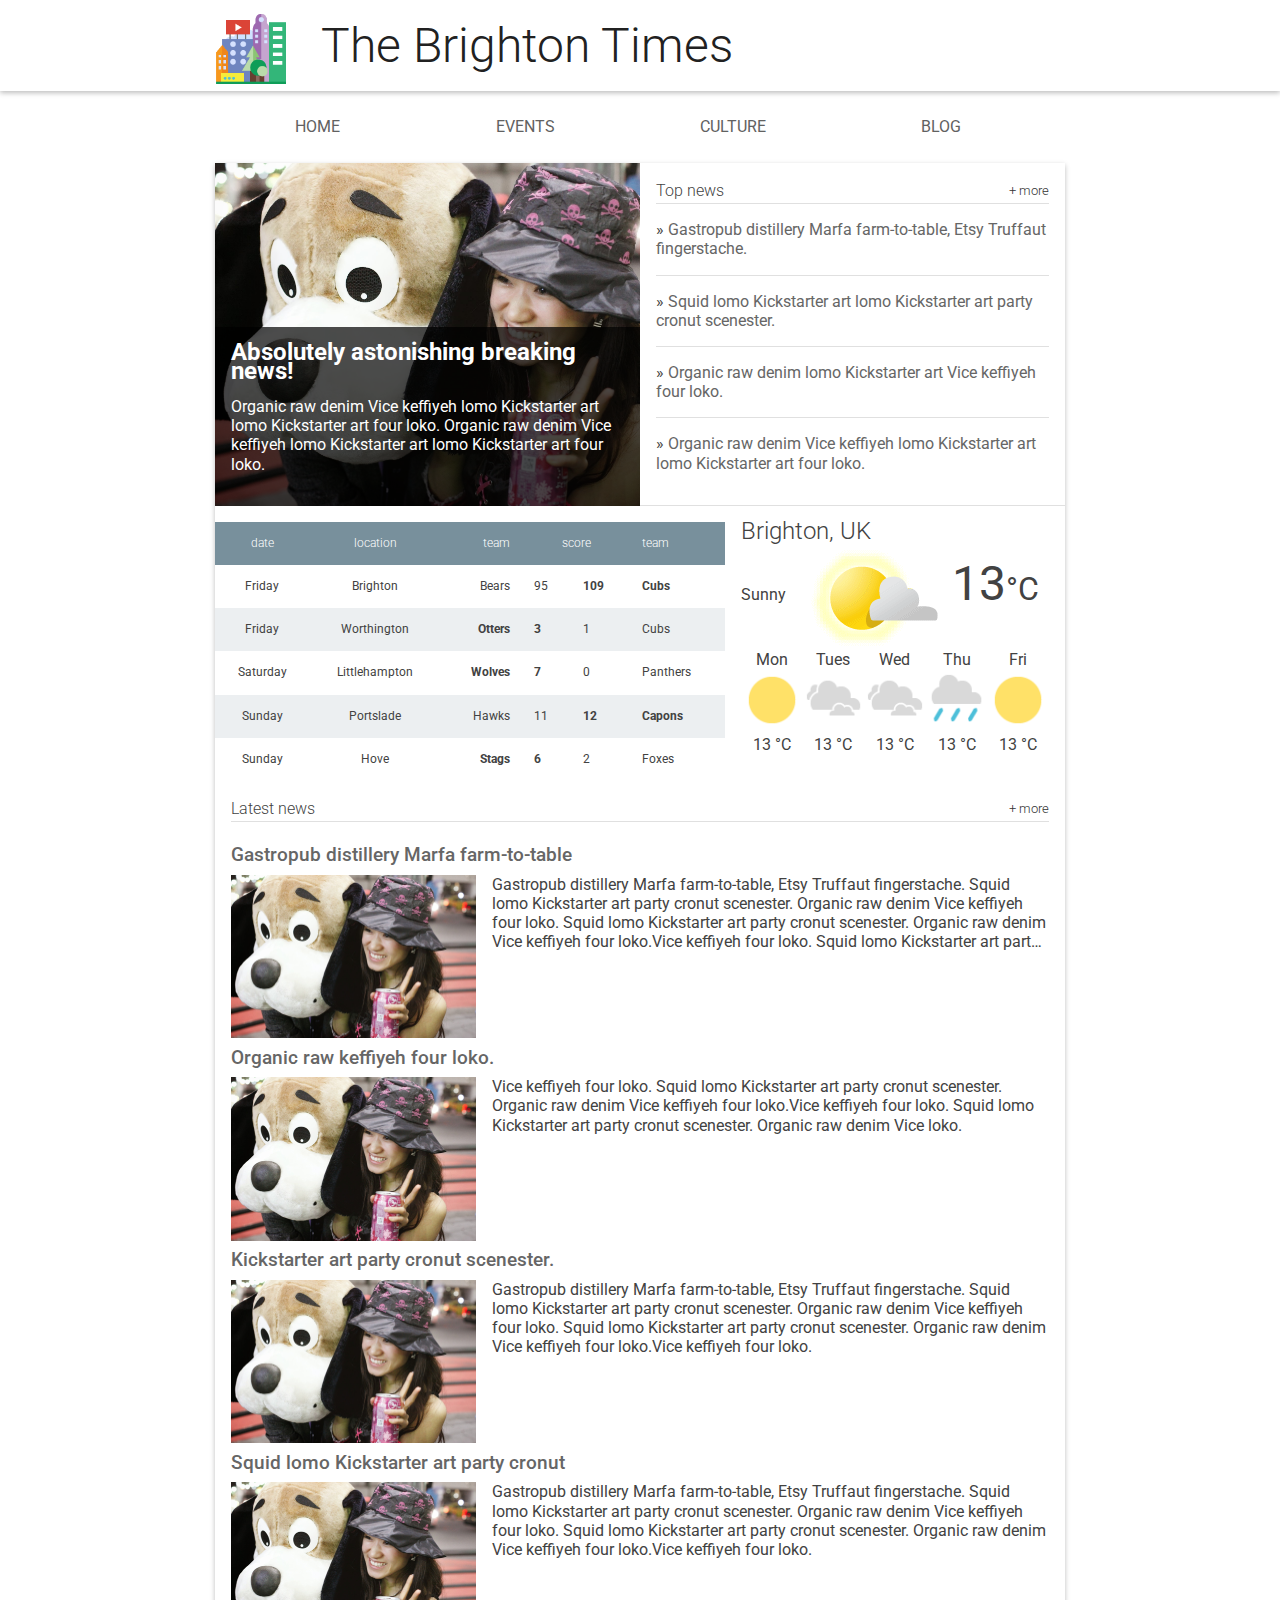
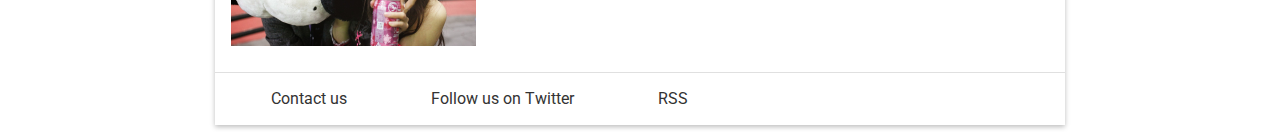
<file: project3/index.html>
<!doctype html>
<html lang="en">
  <head>
    <meta charset="utf-8">
    <meta name="viewport" content="width=device-width,initial-scale=1">
    <meta http-equiv="X-UA-Compatible" content="IE=edge">
    <title>Brighton Times</title>
    <link href="https://fonts.googleapis.com/css?family=Roboto:300,400,500" rel="stylesheet" type="text/css">
    <link rel="stylesheet" type="text/css" href="main.css">
    <link rel="stylesheet" type="text/css" href="responsive.css">
    <link rel="stylesheet" type="text/css" href="final.css">
  </head>
  <body>

    <header class="header">
      <div class="header__inner">
        <img class="header__logo" src="images/city.png" alt="iconic view of a cityscape">
        <h1 class="header__title">
          The Brighton Times
        </h1>
        <a id="menu" class="header__menu">
          <svg xmlns="http://www.w3.org/2000/svg" viewBox="0 0 24 24">
            <path d="M2 6h20v3H2zm0 5h20v3H2zm0 5h20v3H2z"/>
          </svg>
        </a>
      </div>
    </header>

    <nav id="drawer" class="nav">
      <ul class="nav__list">
        <li class="nav__item"><a href="https://pwa-mws.firebaseapp.com">Home</a></li>
        <li class="nav__item"><a href="#">Events</a></li>
        <li class="nav__item"><a href="#">Culture</a></li>
        <li class="nav__item"><a href="#">Blog</a></li>
      </ul>
    </nav>

    <main>
      <section class="content">
        <section class="hero">
          <article class="description">
            <h2>Absolutely astonishing breaking news!</h2>
            <p>Organic raw denim Vice keffiyeh lomo Kickstarter art lomo Kickstarter art four loko. Organic raw denim Vice keffiyeh lomo Kickstarter art lomo Kickstarter art four loko.</p>
          </article>
        </section>

        <section class="news top-news">
          <h2 class="news__title">Top news <a href="#" class="news__more">+ more</a></h2>
          <ul>
            <li class="top-news__item">
              <a href="#">Gastropub distillery Marfa farm-to-table, Etsy Truffaut fingerstache.</a>
            </li>
            <li class="top-news__item">
              <a href="#">Squid lomo Kickstarter art lomo Kickstarter art party cronut scenester.</a>
            </li>
            <li class="top-news__item">
              <a href="#">Organic raw denim lomo Kickstarter art Vice keffiyeh four loko.</a>
            </li>
            <li class="top-news__item">
              <a href="#">Organic raw denim Vice keffiyeh lomo Kickstarter art lomo Kickstarter art four loko.</a>
            </li>
          </ul>
        </section>

        <section class="scores">
          <table class="scores__table">
            <thead>
              <tr>
                <th>date</th>
                <th class="scores__location">location</th>
                <th>team</th>
                <th colspan="2">score</th>
                <th>team</th>
              </tr>
            </thead>
            <tbody>
              <tr>
                <td>Friday</td>
                <td class="scores__location">Brighton</td>
                <td>Bears</td>
                <td>95</td>
                <td class="winner">109</td>
                <td class="winner">Cubs</td>
              </tr>
              <tr>
                <td>Friday</td>
                <td class="scores__location">Worthington</td>
                <td class="winner">Otters</td>
                <td class="winner">3</td>
                <td>1</td>
                <td>Cubs</td>
              </tr>
              <tr>
                <td>Saturday</td>
                <td class="scores__location">Littlehampton</td>
                <td class="winner">Wolves</td>
                <td class="winner">7</td>
                <td>0</td>
                <td>Panthers</td>
              </tr>
              <tr>
                <td>Sunday</td>
                <td class="scores__location">Portslade</td>
                <td>Hawks</td>
                <td>11</td>
                <td class="winner">12</td>
                <td class="winner">Capons</td>
              </tr>
              <tr>
                <td>Sunday</td>
                <td class="scores__location">Hove</td>
                <td class="winner">Stags</td>
                <td class="winner">6</td>
                <td>2</td>
                <td>Foxes</td>
              </tr>
              
            </tbody>
          </table>
        </section>

        <section class="weather">
          <span class="weather__location">Brighton, UK</span>
          <span class="weather__desc">Sunny</span>
          <span class="weather__today">
          <img class="weather__today__image" src="images/weather.png" alt="icon of a partially cloudy day"><span class="weather__today__temp">13</span><span class="weather__today__deg">&deg;C</span>
          </span>
          <ul class="weather__next">
            <li class="weather__next__item">
              <span>Mon</span>
              <img class="weather__next__image" src="images/sunny.png" alt="icon of a sunny day">
              <span>13 &deg;C</span>
            </li><li class="weather__next__item">
              <span>Tues</span>
              <img class="weather__next__image" src="images/cloudy.png" alt="icon of a cloudy day">
              <span>13 &deg;C</span>
            </li><li class="weather__next__item">
              <span>Wed</span>
              <img class="weather__next__image" src="images/cloudy.png" alt="icon of a cloudy day">
              <span>13 &deg;C</span>
            </li><li class="weather__next__item">
              <span>Thu</span>
              <img class="weather__next__image" src="images/rain.png" alt="icon of a rainy day">
              <span>13 &deg;C</span>
            </li><li class="weather__next__item">
              <span>Fri</span>
              <img class="weather__next__image" src="images/sunny.png" alt="icon of a sunny day">
              <span>13 &deg;C</span>
            </li>
          </ul>
        </section>

        <section class="news recent-news">
          <h2 class="news__title">Latest news <a href="#" class="news__more">+ more</a></h2>
          <ul>
            <li class="snippet">
              <h3 class="snippet__title"><a href="#">Gastropub distillery Marfa farm-to-table</a></h3>
              <div class="snippet__thumbnail">
                <img src='images/dog_small.jpg' alt="picture of a girl with a large, stuffed dog toy">
              </div>
              <p class="snippet__description">Gastropub distillery Marfa farm-to-table, Etsy Truffaut fingerstache.
              Squid lomo Kickstarter art party cronut scenester. Organic raw denim Vice keffiyeh four loko. Squid lomo Kickstarter art party cronut scenester. Organic raw denim Vice keffiyeh four loko.Vice keffiyeh four loko. Squid lomo Kickstarter art party cronut scenester. Organic raw denim Vice keffiyeh four loko.Vice keffiyeh four loko. Squid lomo Kickstarter art party cronut scenester. Organic raw denim Vice keffiyeh four loko.
              </p>
            </li>
            <li class="snippet">
              <div class="snippet__thumbnail">
                <img src='images/dog_small.jpg' alt="picture of a girl with a large, stuffed dog toy">
              </div>
              <h3 class="snippet__title"><a href="#">Organic raw keffiyeh four loko.</a></h3>
              <p class="snippet__description">Vice keffiyeh four loko. Squid lomo Kickstarter art party cronut scenester. Organic raw denim Vice keffiyeh four loko.Vice keffiyeh four loko. Squid lomo Kickstarter art party cronut scenester. Organic raw denim Vice loko.
              </p>
            </li>
            <li class="snippet">
              <div class="snippet__thumbnail">
                <img src='images/dog_small.jpg' alt="picture of a girl with a large, stuffed dog toy">
              </div>
              <h3 class="snippet__title"><a href="#">Kickstarter art party cronut scenester.</a></h3>
              <p class="snippet__description">Gastropub distillery Marfa farm-to-table, Etsy Truffaut fingerstache.
              Squid lomo Kickstarter art party cronut scenester. Organic raw denim Vice keffiyeh four loko. Squid lomo Kickstarter art party cronut scenester. Organic raw denim Vice keffiyeh four loko.Vice keffiyeh four loko.
              </p>
            </li>
            <li class="snippet">
              <div class="snippet__thumbnail">
                <img src='images/dog_small.jpg' alt="picture of a girl with a large, stuffed dog toy">
              </div>
              <h3 class="snippet__title"><a href="#">Squid lomo Kickstarter art party cronut </a></h3>
              <p class="snippet__description">Gastropub distillery Marfa farm-to-table, Etsy Truffaut fingerstache.
              Squid lomo Kickstarter art party cronut scenester. Organic raw denim Vice keffiyeh four loko. Squid lomo Kickstarter art party cronut scenester. Organic raw denim Vice keffiyeh four loko.Vice keffiyeh four loko.
              </p>
            </li>
          </ul>
        </section>
      </section>
      <footer>
        <ul>
          <li><a href="#">Contact us</a></li>
          <li><a href="#">Follow us on Twitter</a></li>
          <li><a href="#">RSS</a></li>
        </ul>
      </footer>
    </main>
    <script>
      /*
       * Open the drawer when the menu ison is clicked.
       */
      var menu = document.querySelector('#menu');
      var main = document.querySelector('main');
      var drawer = document.querySelector('.nav');

      menu.addEventListener('click', function(e) {
        drawer.classList.toggle('open');
        e.stopPropagation();
      });
      main.addEventListener('click', function() {
        drawer.classList.remove('open');
      });

    </script>
  </body>
</html>
</file>
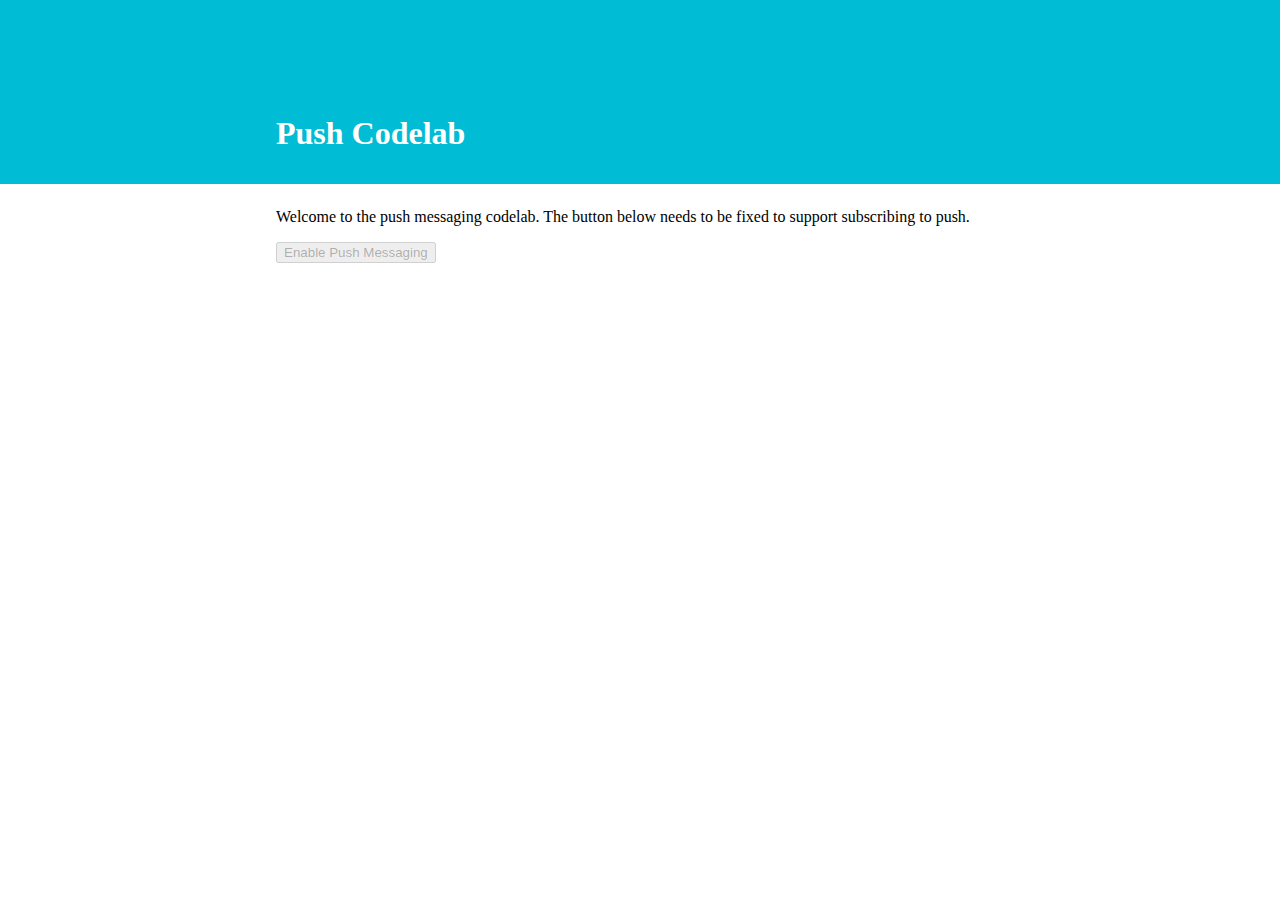
<file: push/app/index.html>
<!DOCTYPE html>
<html>
<head>
  <meta charset="utf-8">
  <meta http-equiv="X-UA-Compatible" content="IE=edge">
  <meta name="viewport" content="width=device-width, initial-scale=1.0">

  <title>Push Codelab</title>

  <link rel="stylesheet" href="https://fonts.googleapis.com/icon?family=Material+Icons">
  <link rel="stylesheet" href="https://code.getmdl.io/1.2.1/material.indigo-pink.min.css">
  <script defer src="https://code.getmdl.io/1.2.1/material.min.js"></script>
  <link rel="stylesheet" href="styles/index.css">
</head>

<body>

  <header>
    <h1>Push Codelab</h1>
  </header>

  <main>
    <p>Welcome to the push messaging codelab. The button below needs to be
    fixed to support subscribing to push.</p>
    <p>
      <button disabled class="js-push-btn mdl-button mdl-js-button mdl-button--raised mdl-js-ripple-effect">
        Enable Push Messaging
      </button>
    </p>
    <section class="subscription-details js-subscription-details is-invisible">
      <p>Once you've subscribed your user, you'd send their subscription to your
      server to store in a database so that when you want to send a message
      you can lookup the subscription and send a message to it.</p>
      <p>To simplify things for this code lab copy the following details
      into the <a href="https://web-push-codelab.glitch.me//">Push Companion
      Site</a> and it'll send a push message for you, using the application
      server keys on the site - so make sure they match.</p>
      <pre><code class="js-subscription-json"></code></pre>
    </section>
  </main>

  <script src="scripts/main.js"></script>

  <script src="https://code.getmdl.io/1.2.1/material.min.js"></script>
</body>
</html>
</file>
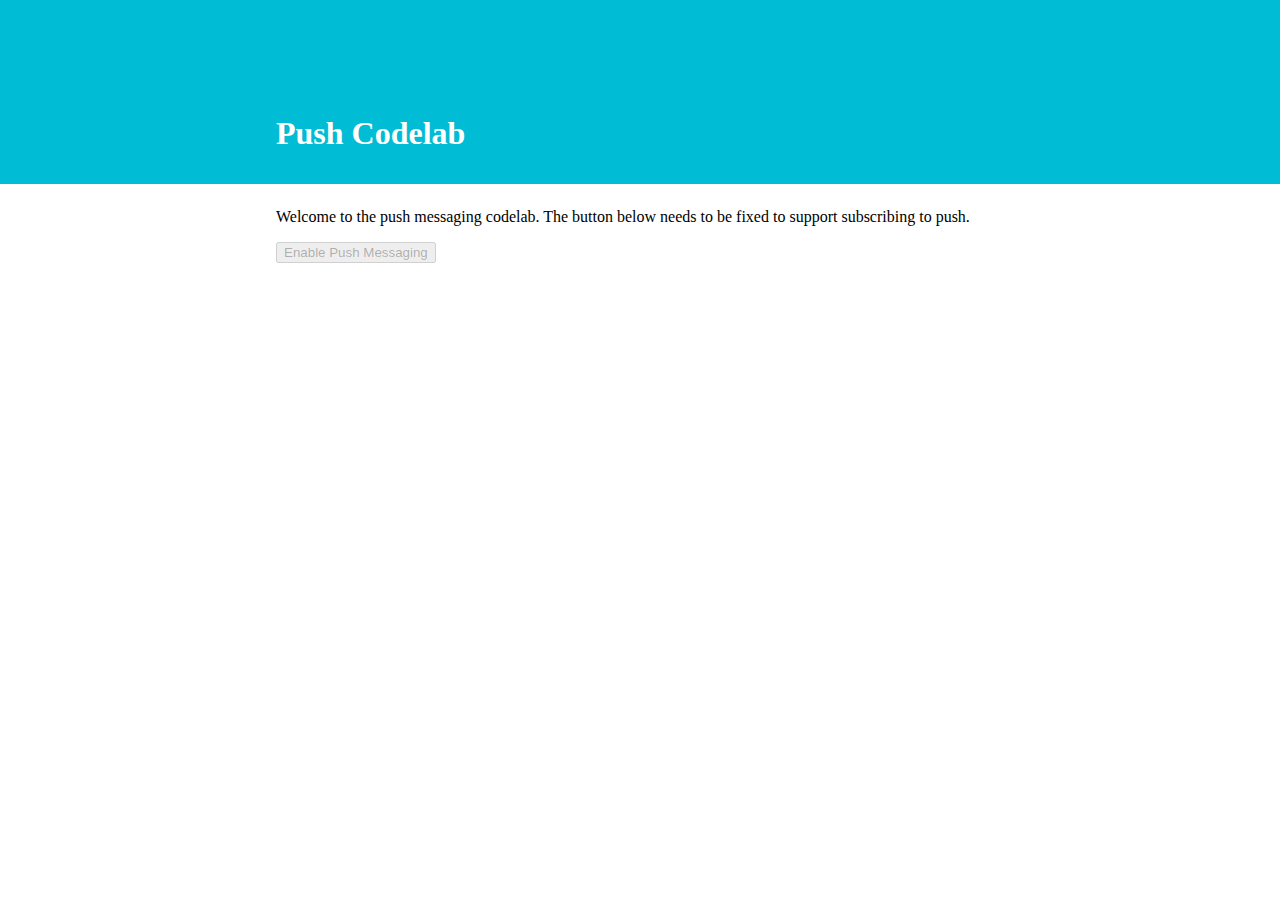
<file: push/completed/01-register-sw/index.html>
<!DOCTYPE html>
<html>
<head>
  <meta charset="utf-8">
  <meta http-equiv="X-UA-Compatible" content="IE=edge">
  <meta name="viewport" content="width=device-width, initial-scale=1.0">

  <title>Push Codelab</title>

  <link rel="stylesheet" href="https://fonts.googleapis.com/icon?family=Material+Icons">
  <link rel="stylesheet" href="https://code.getmdl.io/1.2.1/material.indigo-pink.min.css">
  <script defer src="https://code.getmdl.io/1.2.1/material.min.js"></script>
  <link rel="stylesheet" href="styles/index.css">
</head>

<body>

  <header>
    <h1>Push Codelab</h1>
  </header>

  <main>
    <p>Welcome to the push messaging codelab. The button below needs to be
    fixed to support subscribing to push.</p>
    <p>
      <button disabled class="js-push-btn mdl-button mdl-js-button mdl-button--raised mdl-js-ripple-effect">
        Enable Push Messaging
      </button>
    </p>
    <section class="subscription-details js-subscription-details is-invisible">
      <p>Once you've subscribed your user, you'd send their subscription to your
      server to store in a database so that when you want to send a message
      you can lookup the subscription and send a message to it.</p>
      <p>To simplify things for this code lab copy the following details
      into the <a href="https://web-push-codelab.glitch.me/">Push Companion
      Site</a> and it'll send a push message for you, using the application
      server keys on the site - so make sure they match.</p>
      <pre><code class="js-subscription-json"></code></pre>
    </section>
  </main>

  <script src="scripts/main.js"></script>

  <script src="https://code.getmdl.io/1.2.1/material.min.js"></script>
</body>
</html>
</file>
<file: project3/main.css>
body, html {
  margin: 0;
  padding: 0;
  width: 100%;
  height: 100%;
}

body {
  font-family: Roboto;
  font-size: 12px;
  color: #424242;
}

h1, h2, h3, h4, h5 {
  margin: 0; 
}

header, nav, footer, section, article, div {
  box-sizing: border-box;
}

* {
  box-sizing: border-box;
}

ul {
  list-style: none;
  padding: 0;
  margin: 0;
}


/*
 *
 * Common
 * 
 */

.news__more {
  float: right;
  font-size: .8em;
  color: #333;
  text-decoration: none;
}


/*
 *
 * Header
 *
 */

.header {
  box-shadow: 0 2px 5px rgba(0, 0, 0, 0.26);
  min-height: 56px;
  transition: min-height 0.3s;
}

.header__inner {
  width: 100%;
  margin-left: auto;
  margin-right: auto;
}

.header__logo {
  height: 72px;
  margin-right: 1em;
  vertical-align: top;
  margin-top: 12px;
}

.header__title {
  font-weight: 300;
  font-size: 3em;
  margin: 0.75em 0.25em;
  display: inline-block;
  color: #212121;
}


/*
 *
 * Top Level Navigation
 *
 */

.nav {
  width: 100%;
  margin-left: auto;
  margin-right: auto;
}

.nav__list {
  width: 100%;
  padding: 0;
  margin: 0;
}

.nav__item {
  box-sizing: border-box;
  display: inline-block;
  width: 24%;
  text-align: center;
  line-height: 24px;
  padding: 24px;
  text-transform: uppercase;
}

.nav a {
  text-decoration: none;
  color: #616161;
  padding: 1.5em;
}

.nav a:hover {
  text-decoration: underline;
  color: #212121;
}


/*
 *
 * Main
 *
 */

main {
  box-shadow: 0 2px 5px rgba(0, 0, 0, 0.26);
  width: 100%;
  margin-left: auto;
  margin-right: auto;
}

/*
 *
 * Content
 *
 */


/*
 *
 * Hero
 *
 */

.hero {
  width: 100%;
  position: relative;
  background-image: url("./images/dog.jpg");
  background-size: cover;
  min-height: 300px;
}

.hero article {
  box-sizing: border-box;
  background-color: #000;
  background-color: rgba(0, 0, 0, 0.7);
  position: absolute;
  bottom: 0;
  width: 100%;
  color: #fff;
  padding: 1em;
}


/*
 *
 * Top News
 *
 */

.top-news {
  border-bottom: 1px solid #E0E0E0;
  padding: 1em;
  width: 100%;
}

.news__title {
  font-weight: 300;
  border-bottom: 1px solid #E0E0E0;
  line-height: 24px;
  font-size: 16px;
}

.top-news__item {
  border-bottom: 1px solid #E0E0E0;
  padding: 1em 0;
  line-height: 19.2px;
}

.top-news__item:before {
  content: "» ";
}

.top-news__item:last-child {
  border-bottom: none;
}

.top-news__item a {
  text-decoration: none;
  color: #666;
  padding: 1.5em inherit;
}

.top-news__item a:hover,
.top-news__item a:active {
  text-decoration: underline;
}


/*
 *
 * Sport Scores
 *
 */

.scores {
  padding-top: 1em;
  flex-grow: 1;
}

.scores__table {
  width: 100%;
  border-collapse: collapse;
}

.scores__table th,
.scores__table td {
  padding: 1em; 
}

.scores__table th {
  color: #fff;
  font-weight: 300;
  background-color: #78909C;
}

.scores__table tr:nth-child(1) th:nth-child(3) {
  text-align: right;
}

.scores__table tr:nth-child(1) th:nth-child(5) {
  text-align: left;
}

.scores__table tr:nth-child(odd) td {
  background-color: #fff;
}

.scores__table tr:nth-child(even) td {
  background-color: #eceff1;
}

.scores__table td.winner {
  font-weight: bold;
}

.scores__table td:nth-child(3) {
  text-align: right;
}

.scores__table td:nth-child(1),
.scores__table td:nth-child(2) {
  text-align: center;
}

/*
 *
 * Weather
 *
 */

.weather {
  flex-grow: 1;
  padding: 1em;
}

.weather__location {
  display: block;
  font-weight: 300;
  font-size: 1.5em;
}

.weather__ {
  display: block;
  font-size: 1.2em;
}

.weather__today {
  width: 60%;
  vertical-align: middle;
}

.weather__today__image {
  vertical-align: middle
}

.weather__today__temp {
  font-size: 3em;
}

.weather__today__deg {
  font-size: 2em;
  display: inline;
}

.weather__next__item {
  display: inline-block;
  width: 20%;
  text-align: center;
}

.weather__next__item span {
  display: block;
}

.weather__next__image {
  width: 100%;
}


/*
 *
 * Recent News
 *
 */

.recent-news {
  flex-grow: 1;
  clear: both;
  padding: 1em;
}

.snippet {
  clear: both;
  margin: 24px 0;
}

.snippet__thumbnail {
  width: 100px;
  float: left;
  margin-right: 1em;
}

.snippet__title {
  font-weight: 500;
}

.snippet__title a {
  text-decoration: none;
  color: #666;
  padding: 1.5em inherit;
}

.snippet__title a:hover,
.snippet__title a:active {
  text-decoration: underline;
}


/*
 *
 * Footer
 *
 */

footer {
  border-top: 1px solid #E0E0E0;
  padding: 1em;
  width: 100%;
}

footer li {
  display: inline-block;
  margin: 0 1em;
}

footer a {
  text-decoration: none;
  color: #333;
  padding: 1.5em;
}
</file>
<file: project3/responsive.css>
.content {
  display: flex;
  flex-wrap: wrap;
}

.header__menu {
  display: none;
}

.hero, .top-news, .scores, .weather, .recent-news {
  order: 10;
}

@media screen and (max-width: 610px) {
  .header__logo {
    height: 48px;
    margin-right: 0.5em;
  }
  .header__title {
    margin-left: 0;
    font-size: 2em;
    vertical-align: bottom; 
  }
  .nav {
    z-index: 10;
    background-color: #fff;
    width: 300px;
    position: absolute;
    /* This trasform moves the drawer off canvas. */
    -webkit-transform: translate(-300px, 0);
    transform: translate(-300px, 0);
    /* Optionally, we animate the drawer. */
    transition: transform 0.3s ease;
  }
  .nav.open {
    -webkit-transform: translate(0, 0);
    transform: translate(0, 0);
  }
  .nav__item {
    display: list-item;
    border-bottom: 1px solid #E0E0E0;
    width: 100%;
    text-align: left;
  }
  .header__menu {
    display: inline-block;
    position: absolute;
    right: 0;
    padding: 1em;
  }
  .header__menu svg {
    width: 32px;
    fill: #E0E0E0;
  }
}

@media screen and (min-width: 611px) {
  .hero {
    order: 0;
    width: 60%;
  }
  .weather {
    order: 1;
    width: 40%;
  }
}

@media screen and (min-width: 700px) {
  .hero {
    width: 50%;
  }
  .top-news {
    order: 1;
    width: 50%;
  }
  .scores {
    order: 2;
    width: 60%;
  }
  .weather {
    order: 3;
  }
}

@media screen and (min-width: 850px) {
  main, .header__inner, .nav, .content {
    width: 850px;
    margin-left: auto;
    margin-right: auto;
  }
}
</file>
<file: project3/final.css>
body {
  font-size: 16px;
  line-height: 1.2em;
}

.snippet__thumbnail > img {
  width: 100%;
}

.snippet {
  display: flex;
  flex-wrap: wrap;
}

.snippet__title {
  order: 0;
  width: 100%;
  margin: 0 0 0.5em;
}

.snippet__thumbnail {
  order: 1;
  width: 30%;
}

.snippet__description {
  order: 2;
  width: 70%;
  margin: 0;
  padding: 0 0 0 1em;
  overflow: hidden;
  display: -webkit-box;
  -webkit-box-orient: vertical;
  text-overflow: ellipsis;
}

@media screen and (max-width: 450px) {
  .snippet__thumbnail {
    display: none;
  }

  .snippet__description {
    width: 100%;
    padding: 0;
  }
}

@media screen and (max-width: 550px) {
  .scores__table .scores__location {
    display: none;
  }
}

@media screen and (max-width: 649px) {
  .snippet__title {
  }

  .snippet__thumbnail {
    width: 30%;
    margin: 0;
  }

  .snippet__description {
    -webkit-line-clamp: 3;
    max-height: 3.7em;
  }
}

@media screen and (min-width: 650px) {  
  .snippet__title {
  }

  .snippet__thumbnail {
    width: 30%;
    height: 150px;
    margin-right: 0;
  }

  .snippet__description {
    -webkit-line-clamp: 4;
    max-height: 4.9em
  }

}

@media screen and (min-width: 700px) {
  .scores__table {
    font-size: 12px;
  }
}
</file>
<file: push/app/styles/index.css>
html {
  height: 100%;
}

html, body {
  width: 100%;
  padding: 0;
  margin: 0;
}

body {
  min-height: auto;
  box-sizing: border-box;
}

header {
  padding: 115px 0 32px 0;
  background-color: #00bcd4;
  color: white;
}

main, header > h1 {
  padding: 0 16px;
  max-width: 760px;
  box-sizing: border-box;
  margin: 0 auto;
}

main {
  margin: 24px auto;
  box-sizing: border-box;
}

pre {
  white-space: pre-wrap;
  background-color: #EEEEEE;
  padding: 16px;
}

pre code {
  word-break: break-word;
}

.is-invisible {
  opacity: 0;
}

.subscription-details {
  transition: opacity 1s;
}

@media (max-width: 600px) {
  header > h1 {
    font-size: 36px;
  }
}
</file>
<file: push/completed/01-register-sw/styles/index.css>
html {
  height: 100%;
}

html, body {
  width: 100%;
  padding: 0;
  margin: 0;
}

body {
  min-height: auto;
  box-sizing: border-box;
}

header {
  padding: 115px 0 32px 0;
  background-color: #00bcd4;
  color: white;
}

main, header > h1 {
  padding: 0 16px;
  max-width: 760px;
  box-sizing: border-box;
  margin: 0 auto;
}

main {
  margin: 24px auto;
  box-sizing: border-box;
}

pre {
  white-space: pre-wrap;
  background-color: #EEEEEE;
  padding: 16px;
}

pre code {
  word-break: break-word;
}

.is-invisible {
  opacity: 0;
}

.subscription-details {
  transition: opacity 1s;
}

@media (max-width: 600px) {
  header > h1 {
    font-size: 36px;
  }
}
</file>
